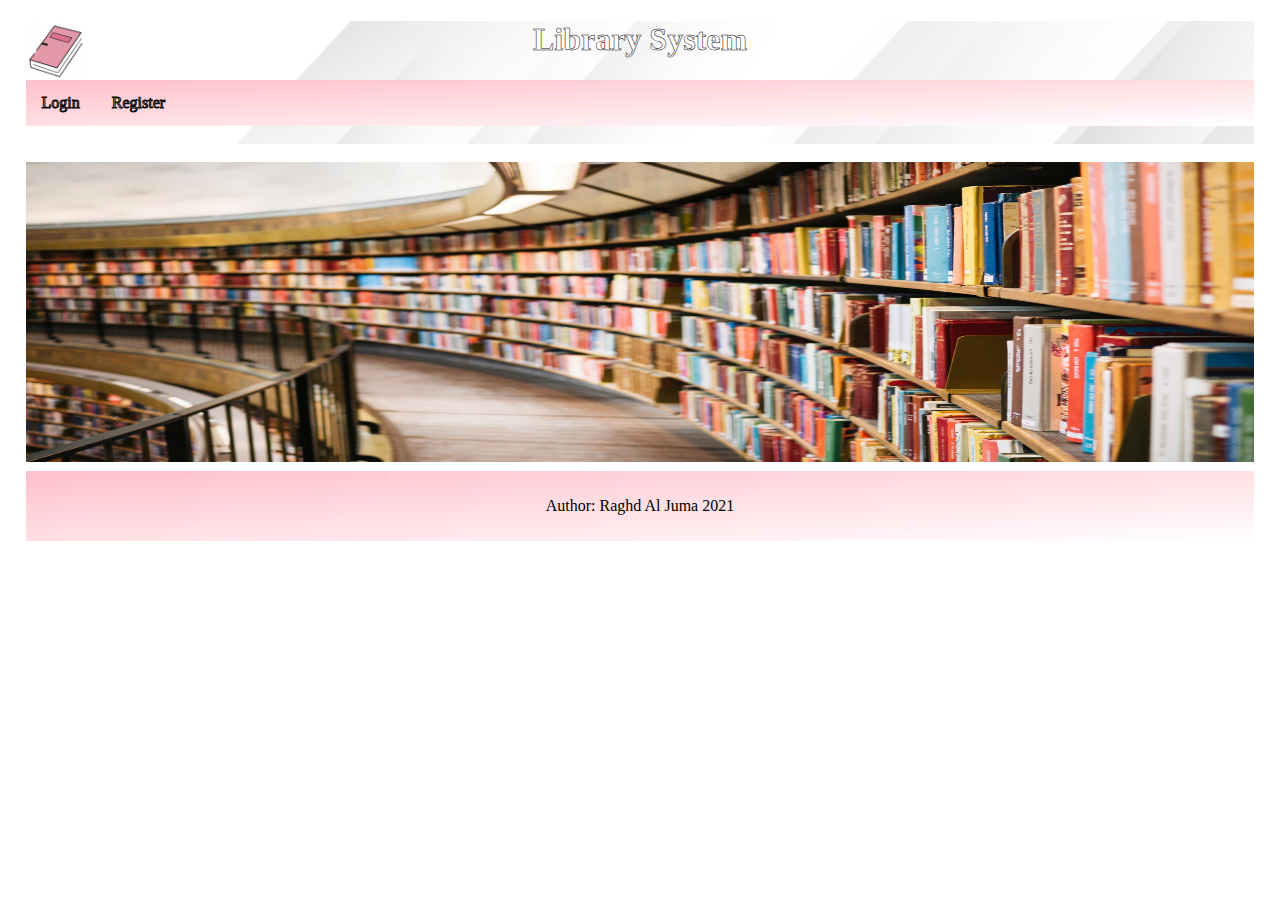
<file: Project/Index.html>
<?php
	//Start session and unset account.
	session_start();   
	unset($_SESSION["account"]);
?>
<!DOCTYPE html>
<html>
<head>
<title>Library</title>
<link rel="stylesheet" href="Assets/Style.css">
<link rel="icon" type="image/x-icon" href="Assets/Photos/favicon.ico">
</head>
<body>
<header>
<a href="Index.html"><img id="icon" src="Assets/Photos/icon.png" alt="icon"> </a>
<h1>Library System</h1>
<div id="navbar">
<ul>
  <li><a href="Login.php" >Login</a></li>
  <li><a href="Register.php">Register</a></li>
</ul>
</div>
<br>
</header>
<br>
<div id="banner">
<img src="Assets/Photos/background.jpg" alt="image">
</div>

<footer>
  <p>Author: Raghd Al Juma 2021</p>
</footer>
</body>
</html>
</file>
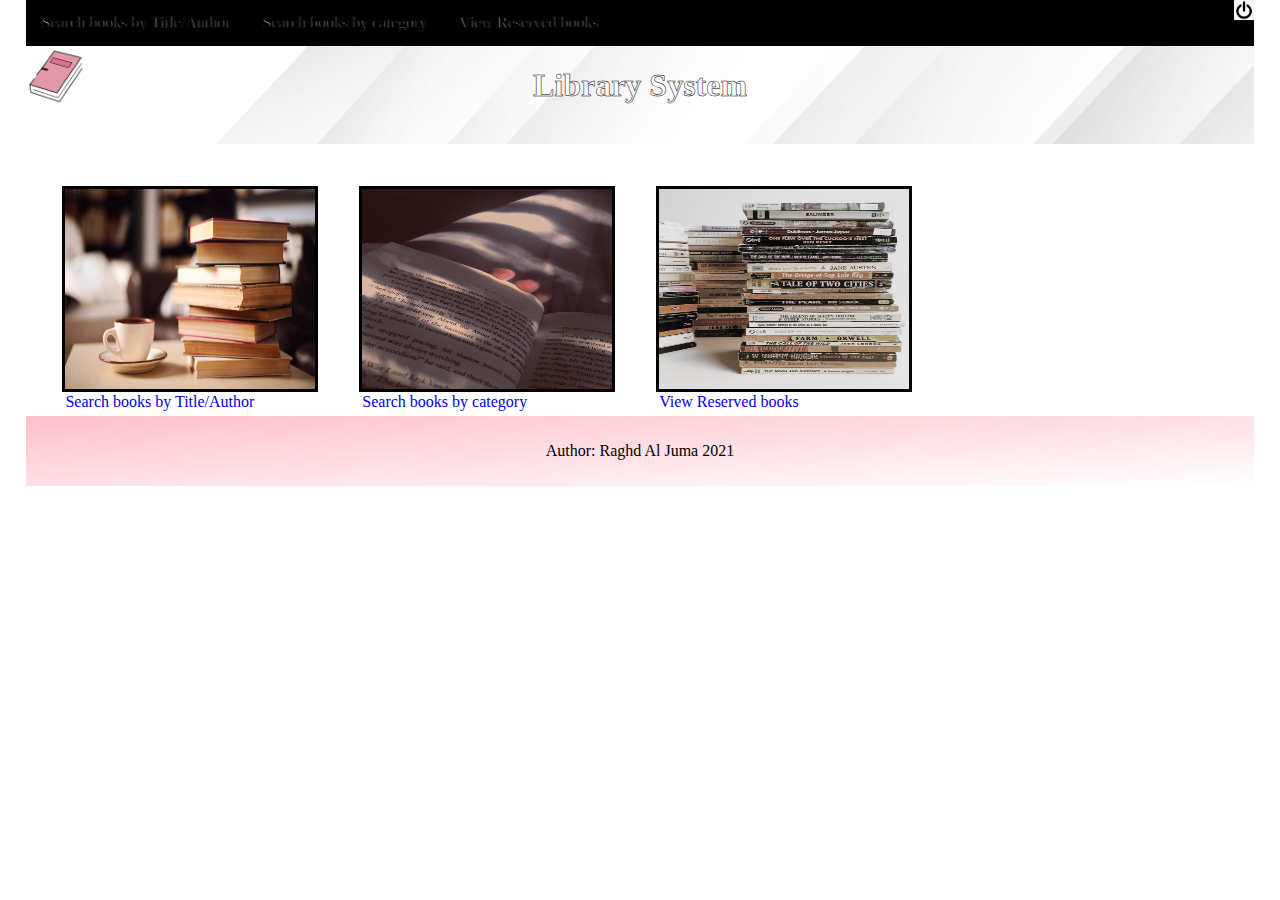
<file: Project/System.html>
<!DOCTYPE html>
<html>
<head>
<title>Library</title>
<link rel="stylesheet" href="Assets/Style.css">
<link rel="icon" type="image/x-icon" href="Assets/Photos/favicon.ico">
</head>
<body>
<header>
<div class="NavBar">
<ul>
	<li><a href="Search.php" > Search books by Title/Author</a></li>
	<li><a href="SearchCategory.php">Search books by category</a></li>
	<li><a href="View.php">View Reserved books</a> </li>
	<a href="Index.html"><img id="icon2" src="Assets/Photos/logout.png"></a>
  
</ul>
</div>
<a href="System.html"><img id="icon" src="Assets/Photos/icon.png" alt="icon"> </a>

<h1>Library System</h1>

<br>
</header>
<?php
//Start session
include('Session.php');
echo "Hello ",$_SESSION["account"];
?>
<br>
<div class="conatiner">
<a href="Search.php" > <div class = "service"> <img class="images" src="Assets/Photos/img1.jpg"> Search books by Title/Author</div></a>
<a href="SearchCategory.php"><div class = "service"> <img class="images" src="Assets/Photos/img2.jpg">Search books by category</div></a>
<a href="View.php"><div class = "service"><img class="images" src="Assets/Photos/img3.jpg">View Reserved books</div></a> 


</div>

<footer>
  <p>Author: Raghd Al Juma 2021</p>
</footer>
</body>
</html>
</file>
<file: Project/Assets/Style.css>
#navbar ul {
  list-style-type: none;
  margin: 0;
  padding: 0;
  overflow: hidden;
  background-image: linear-gradient(to bottom right, pink, white);

  
}

#navbar li {
  float: left;
}

#navbar li a {
  display: block;
  color: white;
  text-align: center;
  padding: 14px 16px;
  text-decoration: none;
  font-family:Fantasy;
  -webkit-text-stroke-width: 1px;
  -webkit-text-stroke-color: black;
}

#navbar li a:hover {
  background-image: linear-gradient(to bottom right, pink, #d65884);
}

#icon{
	position: absolute;     
    margin: 0;
    padding: 0;
    float: left;
	width:60px;
	height:60px;
}
#icon2{  
    margin: 0;
    padding: 0;
    float: right;
	width:20px;
	height:20px;
}


h1 {
  color: white;
  text-align: center;
  text-decoration: none;
  font-family:Fantasy;
  -webkit-text-stroke-width: 0.5px;
  -webkit-text-stroke-color: black;
}

body{
	background-color:white;
	padding-left:2%;
	padding-right:2%;
	margin:0;
}
header{
	background-image: url(Photos/background.png);
	background-color:white;
	padding-top:0;
	margin-top:0;
	
}

#banner img{
  width:100%;
  height:300px;
 
}

.Login{
	display:block;
	border-style: solid;
	padding-left:5%;
	padding-bottom:5%;
	margin-left:10%;
	margin-right:10%;
	margin-bottom:10%;
	margin-top:2%;
	background-image: linear-gradient(to bottom right, pink, white);
	
}
.Login label{
	padding-right:6%;
	
}


button{
	background-color: pink;
	border-color: #d65884;
	margin:2%;
}

.error{
	color:red;

}

#Register{
	display:block;
	border-style: solid;
	padding-left:5%;
	padding-bottom:5%;
	margin:10%;
	background-image: linear-gradient(to bottom right, pink, white);
	
}
#Register input{
	padding-right:20px;
}

.container{
	margin-top:10%;
	margin-left:30%;
}
.service{
	display:inline-block;
	position: relative;
	height: 200px;
	border:solid;
	border-color:black;
	width:250px;
	margin:auto;
	margin-top:2%;
	margin-left:3%;

}
.service a{
	display: block;
	text-align: center;
	padding: 14px 16px;
	text-decoration: none;
}

.images{
	height:100%;
	width:100%;
}
input{
  padding: 10px 18px;
  margin: 8px 0;
  box-sizing: border-box;
}
.Search{
	margin-left:20%;
	margin-right:20%;
	margin-top:5%;
	margin-bottom:5%;
	padding:5%;
	border:ridge;
	border-color:#9e5a5a;
	background-image:linear-gradient(to top right, grey, white);
}

.NavBar ul {
  list-style-type: none;
  margin: 0;
  padding: 0;
  overflow: hidden;
  background-color:black;

  
}

.NavBar li {
  float: left;
}

.NavBar li a {
  display: block;
  color: white;
  text-align: center;
  padding: 14px 16px;
  text-decoration: none;
  font-family:Fantasy;
  -webkit-text-stroke-width: 1px;
  -webkit-text-stroke-color: black;
}

.NavBar li a:hover {
  background-color:white;
}

table, td {
	
  border: 1px solid black;
}
table{
	margin:auto;
	border-collapse: collapse;
	border: 1px solid black;
}
td {
  text-align: center;
  width:100px;
}
footer{
  text-align: center;
  margin-top:5px;
  padding: 10px;
  background-image: linear-gradient(to bottom right, pink, white);
  color: black;
}
</file>
